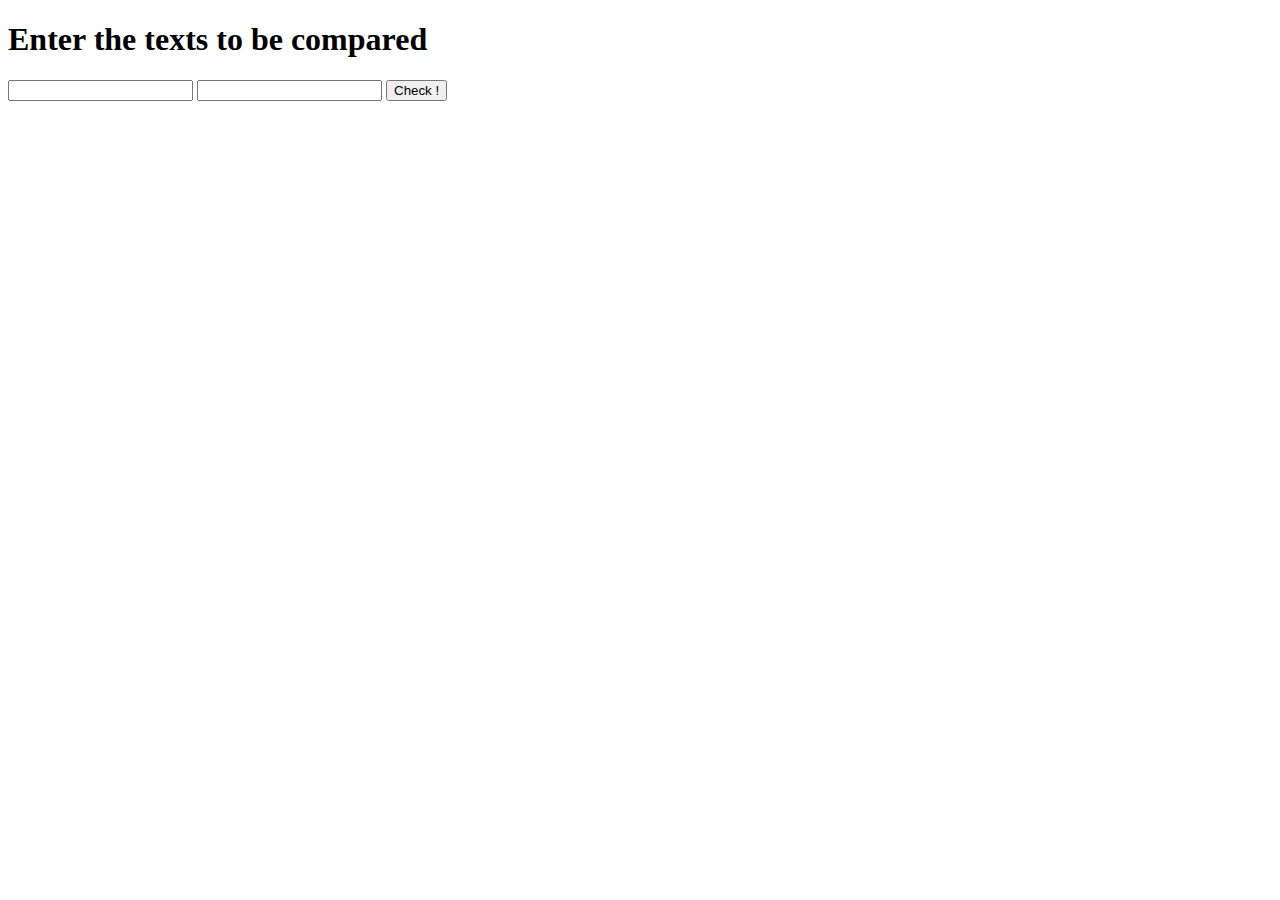
<file: my-form.html>
<!DOCTYPE html>
<html lang="en">
<body>
    <h1>Enter the texts to be compared</h1>
    <form action="." method="POST">
        <input type="text" name="text1">
        <input type="text" name="text2">
        <input type="submit" name="my-form" value="Check !">
    </form>
</body>
</html>
</file>
